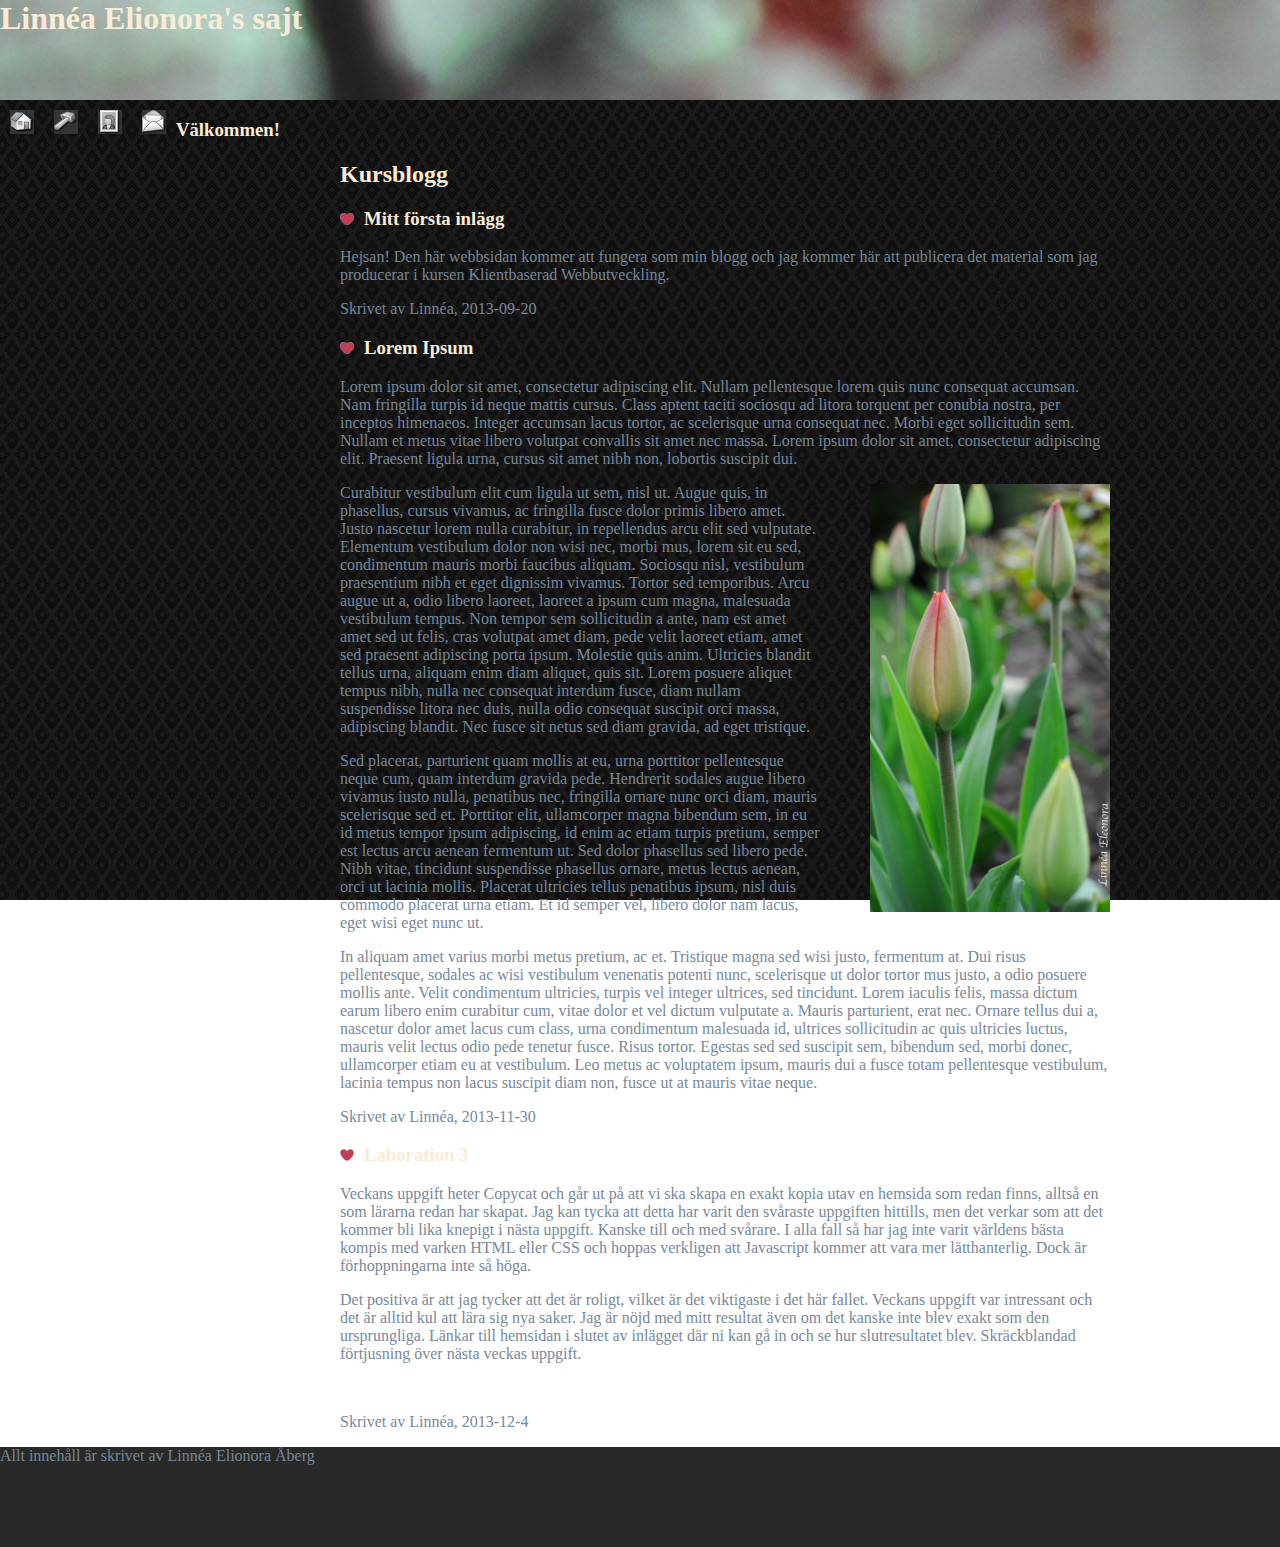
<file: index.html>
<!doctype html>
<html lang="sv"> 
    <head>
        <meta charset="utf-8"/>
            <title>Linnéa Elionora</title>
        <link rel="stylesheet" href="css/style.css" />
    </head> 
    
    
<body>
    
    <div id="header">
            <header>
            <h1>Linnéa Elionora's sajt</h1>
            </header>
    </div> <!-- slut header -->
    
    <div id="menu"> 
            <div id="menuChoises">
                <div id="social-list">
            
                    <div id="start"><a id="hem" href="index.html">Start</a></div>
                
                    <div class="list"><a id="hammare" href="Pages/Laborationer.html">Laborationer</a></div>
                
                    <div class="list"><a id="presentation" href="Pages/Presentation.html">Presentation</a></div>
                
                    <div class="list"><a id="kontakt" href="Pages/Kontakt.html">Kontakt</a></div>
                
                </div>
            </div>
        
    </div> <!-- slut menu -->
    
    
    <div id="container">
        
            
        <h3>Välkommen!</h3>
        
        
            
        <div id="content">   
        <h2>Kursblogg</h2>
            
            <div class="post">
        <h3><div class="heartIcon"><img src="css/pics/heart.png" width="14" height="12" id="icon" alt="heart" /></div>Mitt första inlägg</h3>
            
                <p>Hejsan! Den här webbsidan kommer att fungera som min blogg och jag kommer
                här att publicera det material som jag producerar i kursen Klientbaserad Webbutveckling.</p>
                <p>Skrivet av Linnéa, 2013-09-20</p> 
                
            </div> <!-- slut post -->
            
            <div class="post">
        <h3><div class="heartIcon"><img src="css/pics/heart.png" width="14" height="12" id="icon" alt="heart" /></div> Lorem Ipsum</h3>
                
                <p>Lorem ipsum dolor sit amet, consectetur adipiscing elit. Nullam pellentesque lorem quis 
                nunc consequat accumsan. Nam fringilla turpis id neque mattis cursus. Class aptent taciti 
                sociosqu ad litora torquent per conubia nostra, per inceptos himenaeos. Integer accumsan 
                lacus tortor, ac scelerisque urna consequat nec. Morbi eget sollicitudin sem. Nullam et metus 
                vitae libero volutpat convallis sit amet nec massa. Lorem ipsum dolor sit amet, consectetur 
                adipiscing elit. Praesent ligula urna, cursus sit amet nibh non, lobortis suscipit dui.</p>
                <div class="bildTulpaner"><img src="Pics/DSC_0573.jpg" width="240" height="428" id="tulpaner" alt="tulpaner" /></div>
                <p>Curabitur vestibulum elit cum ligula ut sem, nisl ut. Augue quis, in phasellus, cursus 
                vivamus, ac fringilla fusce dolor primis libero amet. Justo nascetur lorem nulla curabitur, in 
                repellendus arcu elit sed vulputate. Elementum vestibulum dolor non wisi nec, morbi mus, lorem 
                sit eu sed, condimentum mauris morbi faucibus aliquam. Sociosqu nisl, vestibulum praesentium 
                nibh et eget dignissim vivamus. Tortor sed temporibus. Arcu augue ut a, odio libero laoreet, 
                laoreet a ipsum cum magna, malesuada vestibulum tempus. Non tempor sem sollicitudin a ante, nam 
                est amet amet sed ut felis, cras volutpat amet diam, pede velit laoreet etiam, amet sed praesent 
                adipiscing porta ipsum. Molestie quis anim. Ultricies blandit tellus urna, aliquam enim diam 
                aliquet, quis sit. Lorem posuere aliquet tempus nibh, nulla nec consequat interdum fusce, diam 
                nullam suspendisse litora nec duis, nulla odio consequat suscipit orci massa, adipiscing blandit. 
                Nec fusce sit netus sed diam gravida, ad eget tristique.</p>
                <p>Sed placerat, parturient quam mollis at eu, urna porttitor pellentesque neque cum, quam interdum 
                gravida pede. Hendrerit sodales augue libero vivamus iusto nulla, penatibus nec, fringilla ornare 
                nunc orci diam, mauris scelerisque sed et. Porttitor elit, ullamcorper magna bibendum sem, in eu id 
                metus tempor ipsum adipiscing, id enim ac etiam turpis pretium, semper est lectus arcu aenean 
                fermentum ut. Sed dolor phasellus sed libero pede. Nibh vitae, tincidunt suspendisse phasellus ornare, 
                metus lectus aenean, orci ut lacinia mollis. Placerat ultricies tellus penatibus ipsum, nisl duis 
                commodo placerat urna etiam. Et id semper vel, libero dolor nam lacus, eget wisi eget nunc ut.</p>
                <p>In aliquam amet varius morbi metus pretium, ac et. Tristique magna sed wisi justo, fermentum at. 
                Dui risus pellentesque, sodales ac wisi vestibulum venenatis potenti nunc, scelerisque ut dolor tortor 
                mus justo, a odio posuere mollis ante. Velit condimentum ultricies, turpis vel integer ultrices, sed 
                tincidunt. Lorem iaculis felis, massa dictum earum libero enim curabitur cum, vitae dolor et vel dictum 
                vulputate a. Mauris parturient, erat nec. Ornare tellus dui a, nascetur dolor amet lacus cum class, 
                urna condimentum malesuada id, ultrices sollicitudin ac quis ultricies luctus, mauris velit lectus odio 
                pede tenetur fusce. Risus tortor. Egestas sed sed suscipit sem, bibendum sed, morbi donec, ullamcorper 
                etiam eu at vestibulum. Leo metus ac voluptatem ipsum, mauris dui a fusce totam pellentesque vestibulum, 
                lacinia tempus non lacus suscipit diam non, fusce ut at mauris vitae neque.</p>
                
                <p>Skrivet av Linnéa, 2013-11-30</p>
            
            <h3><div class="heartIcon"><img src="css/pics/heart.png" width="14" height="12" id="icon" alt="heart" /></div> Laboration 3 </h3>    
            
                <p>Veckans uppgift heter Copycat och går ut på att vi ska skapa en exakt kopia utav en hemsida som redan
                    finns, alltså en som lärarna redan har skapat. Jag kan tycka att detta har varit den svåraste uppgiften 
                    hittills, men det verkar som att det kommer bli lika knepigt i nästa uppgift. Kanske till och med svårare.
                    I alla fall så har jag inte varit världens bästa kompis med varken HTML eller CSS och hoppas verkligen 
                    att Javascript kommer att vara mer lätthanterlig. Dock är förhoppningarna inte så höga.</p>
                <p>Det positiva är att jag tycker att det är roligt, vilket är det viktigaste i det här fallet. Veckans uppgift 
                    var intressant och det är alltid kul att lära sig nya saker. Jag är nöjd med mitt resultat även om det
                    kanske inte blev exakt som den ursprungliga. Länkar till hemsidan i slutet av inlägget där ni kan gå in
                    och se hur slutresultatet blev. Skräckblandad förtjusning över nästa veckas uppgift.</p>
                <p><a href="https://c9.io/la222pp/uppgift-3-3/workspace/index.html"> Copycat</a></p>   
                    
                <p>Skrivet av Linnéa, 2013-12-4</p>
                   
        </div> <!-- slut content -->
     </div> <!-- slut container -->
</div>
     
                <div id="footer">
                    <p>Allt innehåll är skrivet av Linnéa Elionora Åberg</p>
                </div> <!-- slut footer -->
       
        
        
        
        
        
        
        
</body>
    
</html>
</file>
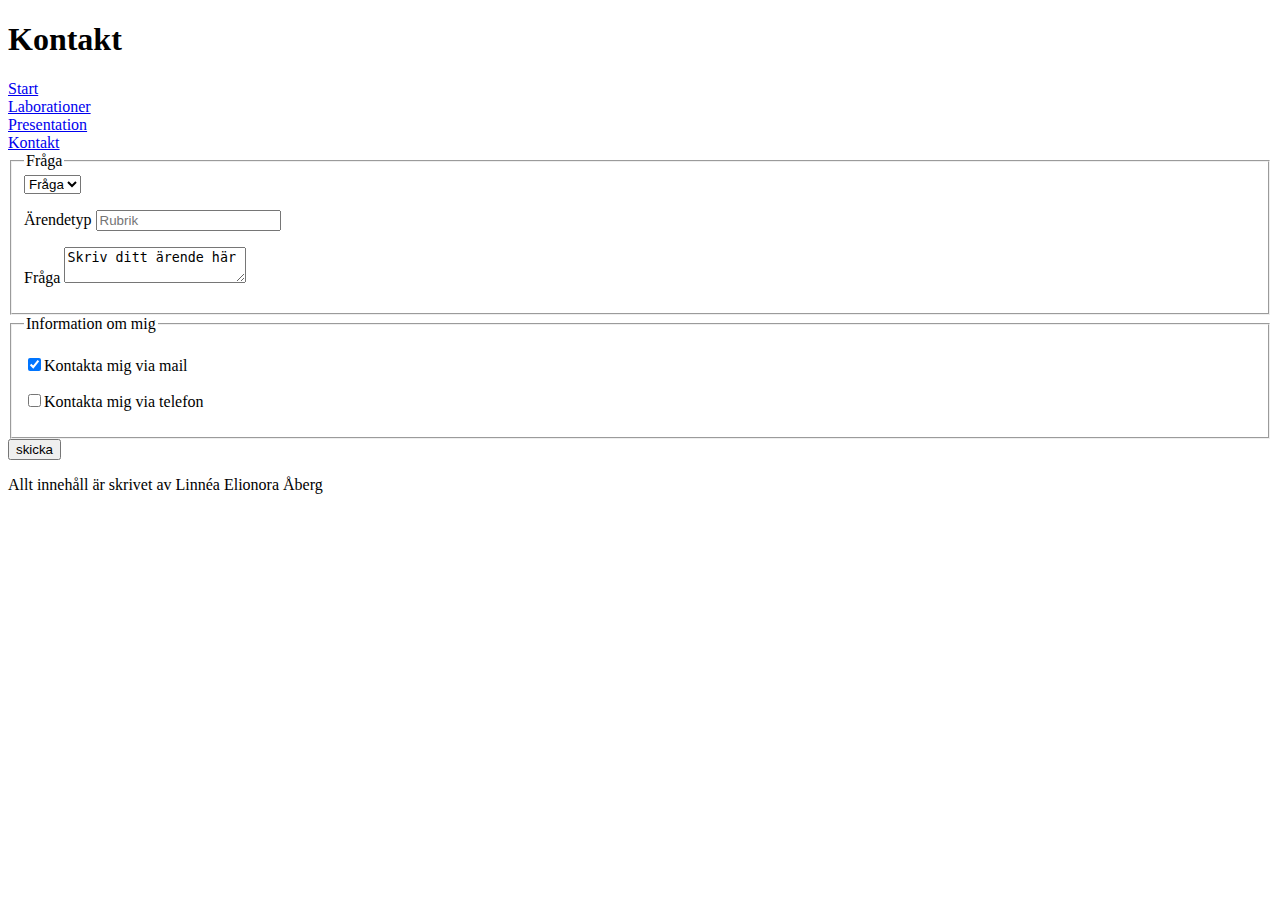
<file: Pages/Kontakt.html>
<!doctype html>
<html lang="sv">
    
     <head>
           <meta charset="utf-8"/>
           <title> Linnéa Elionora </title>
           <link rel="stylesheet" href="https://c9.io/la222pp/1dv450_la222pp/workspace/css/style.css" />
    </head>
     
     <body>
     
        <div id="header">
        <h1> Kontakt </h1>
        </div>
        
    <div id="menu"> 
            <div id="menuChoises">
                <div id="social-list">
            
                    <div class="list"><a id="hem" href="../index.html">Start</a></div>
                
                    <div class="list"><a id="hammare" href="../Pages/Laborationer.html">Laborationer</a></div>
                
                    <div class="list"><a id="presentation" href="../Pages/Presentation.html">Presentation</a></div>
                
                    <div id="kontakt"><a id="kontakt" href="../Pages/Kontakt.html">Kontakt</a></div>
                
                </div>
            </div>
    </div>
    
<div id="container">

    <div id="content">
        
    <form method="post">
    
        <fieldset>
            <legend>Fråga</legend>
        
    
        <select name="Fråga">
            <option value="Fråga">Fråga</option>
            <option value="Fråga">Fråga</option>
            <option value="Fråga">Fråga</option>
        </select> 
        
        
        <p>Ärendetyp <input type="text" name="ärende" placeholder="Rubrik" size="20" /></p>
        
        <p>Fråga <textarea name="Fråga" rows="2" cols="20">Skriv ditt ärende här</textarea></p>
        </fieldset>
        
        <fieldset>
            <legend>Information om mig</legend>
                <p><input type="checkbox" name="Kontaktinformation" value="Kontakta mig via mail" checked="checked" />Kontakta mig via mail</p>
                <p><input type="checkbox" name="kontaktinformation" value="Kontakta mig via telefon" />Kontakta mig via telefon</p>
        </fieldset>
                <input type="submit" name="skicka" value="skicka"/>
        
        
        
    </form>
      
        </div> <!-- slut content -->  
    </div> <!-- slut container -->  
        
        
                <div id="footer">
                    <p>Allt innehåll är skrivet av Linnéa Elionora Åberg</p>
                </div> <!-- slut footer -->    
        
        
    </body>    
</html>
</file>
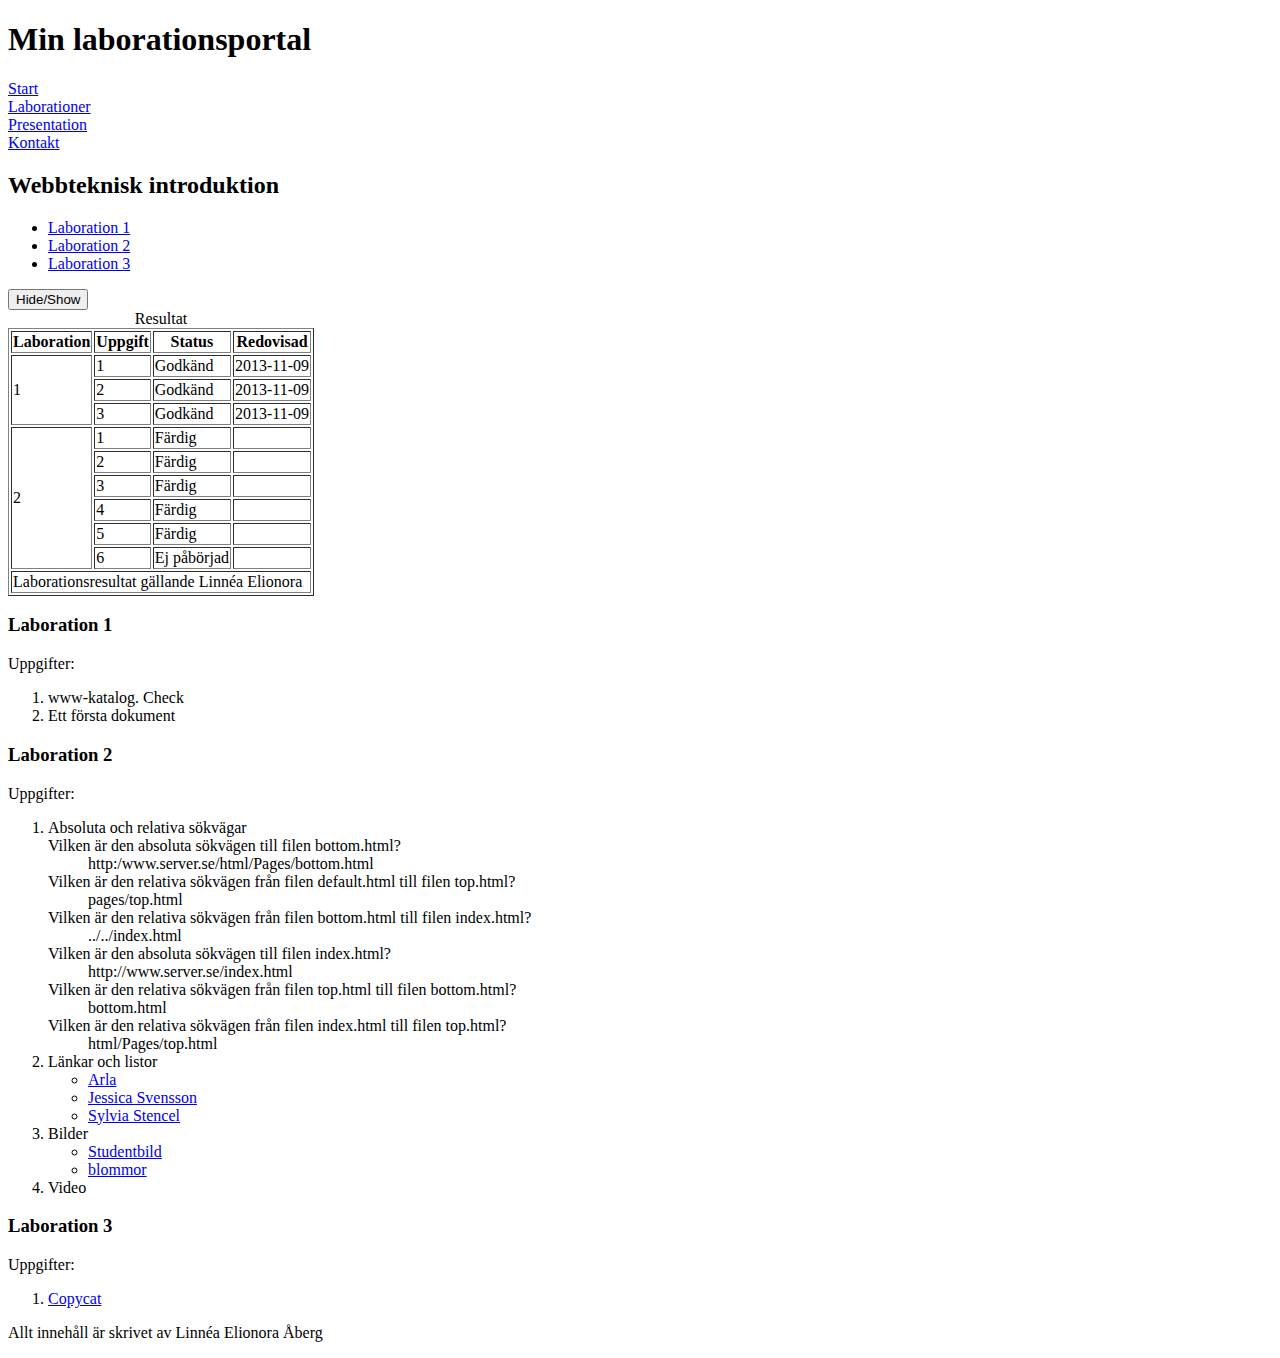
<file: Pages/Laborationer.html>
<!doctype html>
<html lang="sv"> 
    <head>
        <meta charset="utf-8"/>
        <title>Linnéa Elionora</title>
        <link rel="stylesheet" href="https://c9.io/la222pp/1dv450_la222pp/workspace/css/style.css" />
    </head> 
    
    
<body>
    
        <div id="header">
        <h1>Min laborationsportal</h1> 
        </div>
    
    <div id="menu">
        <div id="menuChoises">
            <div id="social-list">
            
                <div class="list"><a id="hem" href="../index.html">Start</a></div>
                
                <div id="laborationer"><a id="hammare" href="../Pages/Laborationer.html">Laborationer</a></div>
                
                <div class="list"><a id="presentation" href="../Pages/Presentation.html">Presentation</a></div>
                
                <div class="list"><a id="kontakt" href="../Pages/Kontakt.html">Kontakt</a></div>
            
            </div>
        </div>    
    </div> <!-- slut menu -->    
    
    <div id="container">
        
        <div id="content">    
        <h2>Webbteknisk introduktion</h2>    
            <ul>
                <li><a href="#Laboration1">Laboration 1</a></li>
                <li><a href="#Laboration2">Laboration 2</a></li>
                <li><a href="#Laboration3">Laboration 3</a></li>
            </ul>
            
        <button id="buttn">Hide/Show</button>
            
            <div id="tableContent" class="show">
            
            <table border="1">
                <caption>Resultat</caption>
                    <thead>
                    <tr>
                        <th>Laboration</th>
                        <th>Uppgift</th>
                        <th>Status</th>
                        <th>Redovisad</th>
                    </tr>
                    </thead>
                    
                    <tbody>
                    <tr>
                        <td rowspan="3"> 1 </td>
                        <td>1</td>
                        <td>Godkänd</td>
                        <td>2013-11-09</td>
                    </tr>
                    
                    <tr>
                        <td>2</td>
                        <td>Godkänd</td>
                        <td>2013-11-09</td>
                    </tr>
                    
                    <tr>
                        <td>3</td>
                        <td>Godkänd</td>
                        <td>2013-11-09</td>
                    </tr>
                    
                    <tr>
                        <td rowspan="6"> 2 </td>
                        <td>1</td>
                        <td>Färdig</td>
                        <td></td>
                    </tr>
                    
                    <tr>
                        <td>2</td>
                        <td>Färdig</td>
                        <td></td>
                    </tr>
                    
                    <tr>
                        <td>3</td>
                        <td>Färdig</td>
                        <td></td>
                    </tr>
                    
                    <tr>
                        <td>4</td>
                        <td>Färdig</td>
                        <td></td>
                    </tr>
                    
                    <tr>
                        <td>5</td>
                        <td>Färdig</td>
                        <td></td>
                    </tr>
                    
                    <tr>
                        <td>6</td>
                        <td>Ej påbörjad</td>
                        <td></td>
                    </tr>
                    </tbody>
                    
                    <tfoot>
                    <tr>
                        <td colspan="4"> Laborationsresultat gällande Linnéa Elionora</td>
                    </tr>
                    </tfoot>
                
            </table>
            </div>
            
            
        <h3 id="Laboration1"> Laboration 1</h3>
            
            <p>Uppgifter:</p>
            
            <ol>
                <li>www-katalog. Check</li>
                <li>Ett första dokument</li>
            </ol>
            
        <h3 id="Laboration2"> Laboration 2</h3>
            
            <p>Uppgifter:</p>
            
            <ol>
                <li>Absoluta och relativa sökvägar
                    <dl>
                    
                    <dt>Vilken är den absoluta sökvägen till filen bottom.html?</dt>
                        <dd>http:/www.server.se/html/Pages/bottom.html</dd>
                    <dt>Vilken är den relativa sökvägen från filen default.html till filen top.html?</dt>
                        <dd>pages/top.html</dd>
                    <dt>Vilken är den relativa sökvägen från filen bottom.html till filen index.html?</dt>
                        <dd>../../index.html</dd>
                    <dt>Vilken är den absoluta sökvägen till filen index.html?</dt>
                        <dd>http://www.server.se/index.html</dd>
                    <dt>Vilken är den relativa sökvägen från filen top.html till filen bottom.html?</dt>
                        <dd>bottom.html</dd>
                    <dt>Vilken är den relativa sökvägen från filen index.html till filen top.html?</dt>
                        <dd>html/Pages/top.html</dd>
                    </dl>
                </li>
                
                <li>Länkar och listor
                
                    <ul> 
                        <li><a href="http://www.arla.se">Arla</a></li>
                        <li><a href="http://www.nattstad.se/jessiikasvensson">Jessica Svensson</a></li>
                        <li><a href="http://sylvia.blo.gg">Sylvia Stencel</a></li>
                    </ul>
                </li>    
                
                <li>Bilder
                    <ul>
                        <li><a href="Presentation.html#studentdagen"> Studentbild </a></li>
                        <li><a href="../index.html#tulpaner">blommor</a></li>
                    </ul>
                </li>   
                    
                <li>Video</li>
            </ol>
                
        <h3 id="Laboration3"> Laboration 3</h3>
            
            <p>Uppgifter:</p>
                
            <ol>
                <li><a href="https://c9.io/la222pp/uppgift-3-3/workspace/index.html"> Copycat</a></li>
            </ol>
            
            
        </div> <!-- slut content -->
    </div> <!-- slut container -->    
        
        
                <div id="footer">
                    <p>Allt innehåll är skrivet av Linnéa Elionora Åberg</p>
                </div> <!-- slut footer -->
        
        
        
    
    </body>
    <script src="../hideshow.js"></script>
</html>
</file>
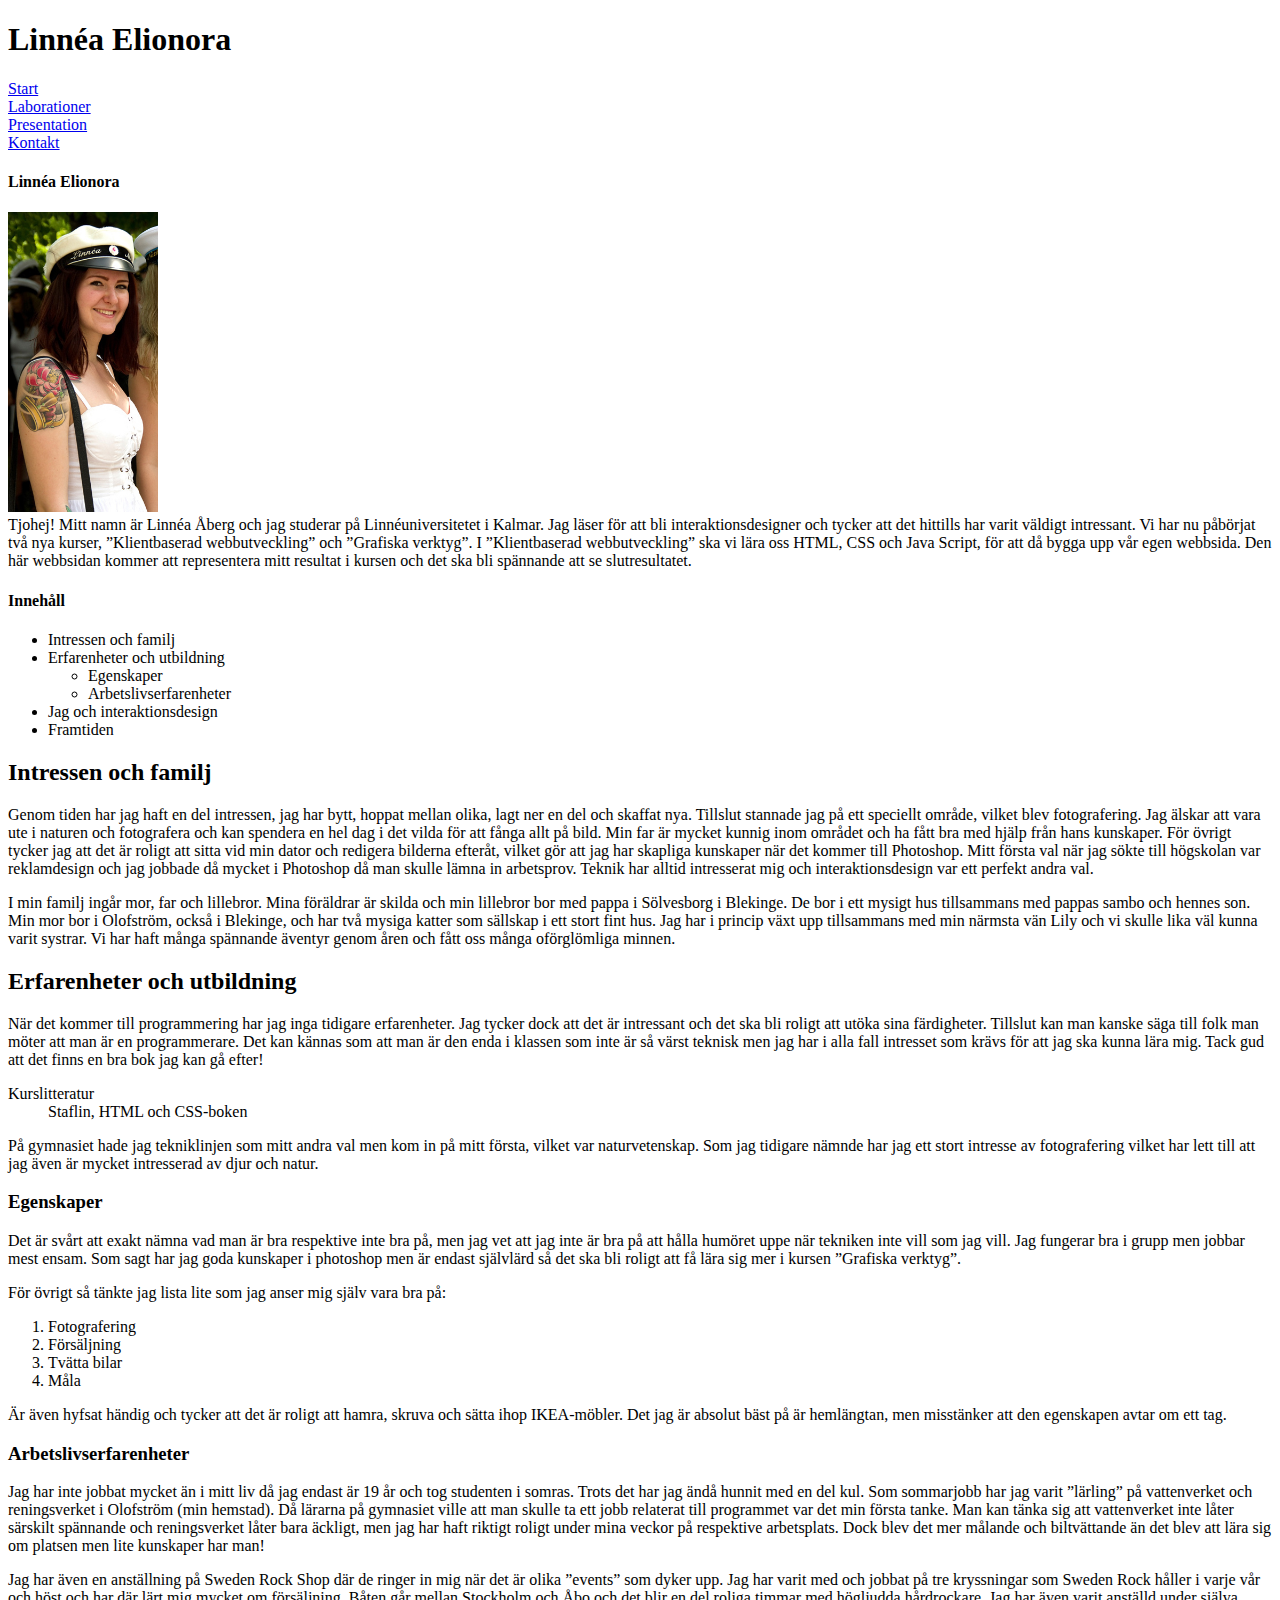
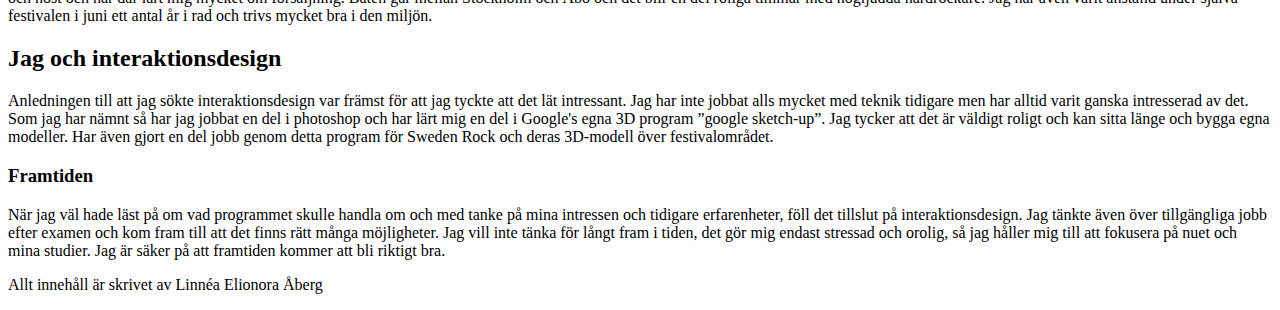
<file: Pages/Presentation.html>
<!doctype html>
<html lang="sv"> 
    <head> 
        <meta charset="utf-8"/>
        <title>Linneá's sida</title>
        <link rel="stylesheet" href="https://c9.io/la222pp/1dv450_la222pp/workspace/css/style.css" />
    </head>
    
<body>
    
        <div id="header">
        <h1>Linnéa Elionora</h1>
        </div>
        
        <div id="menu">
            <div id="menuChoises">
                <div id="social-list">
                
                    <div class="list"><a id="hem" href="../index.html">Start</a></div>
                
                    <div class="list"><a id="hammare" href="../Pages/Laborationer.html">Laborationer</a></div>
                
                    <div id="presentation"><a id="presentation" href="../Pages/Presentation.html">Presentation</a></div>
            
                    <div class="list"><a id="kontakt" href="../Pages/Kontakt.html">Kontakt</a></div>
                
                </div>
            </div>
        </div> <!-- slut menu -->
         
    <div id="container">     
            
        <div id="content">
        
        <h4>Linnéa Elionora</h4>
        
            <p><div class="picMe"><img src="../Pics/Kyrkan-2013.jpg" width="150" height="300" id="studentdagen" alt="Jag" /></div>
            Tjohej! Mitt namn är Linnéa Åberg och jag studerar på Linnéuniversitetet i Kalmar. 
            Jag läser för att bli interaktionsdesigner och tycker att det hittills har varit väldigt
            intressant. Vi har nu påbörjat två nya kurser, ”Klientbaserad webbutveckling” och 
            ”Grafiska verktyg”.  I ”Klientbaserad webbutveckling” ska vi lära oss HTML, CSS och Java
            Script, för att då bygga upp vår egen webbsida. Den här webbsidan kommer att representera 
            mitt resultat i kursen och det ska bli spännande att se slutresultatet.</p>
           
<!-- Navigation start -->            
            
        <div id="förklaring">    
        <h4>Innehåll</h4>
            
            <ul>
                <li>Intressen och familj</li>
                <li>Erfarenheter och utbildning
                    
                    <ul>
                        <li>Egenskaper</li>
                        <li>Arbetslivserfarenheter</li>
                    </ul>  
                    
                </li>
                    
                <li>Jag och interaktionsdesign</li>    
                <li>Framtiden</li>
            </ul>   
        </div> <!-- förklaring end -->
        
<!-- Navigation end -->            
            
        <h2>Intressen och familj</h2>
        
            <p>Genom tiden har jag haft en del intressen, jag har bytt, hoppat mellan olika, lagt ner 
            en del och skaffat nya. Tillslut stannade jag på ett speciellt område, vilket blev 
            fotografering. Jag älskar att vara ute i naturen och fotografera och kan spendera en hel 
            dag i det vilda för att fånga allt på bild. Min far är mycket kunnig inom området och ha 
            fått bra med hjälp från hans kunskaper. För övrigt tycker jag att det är roligt att sitta 
            vid min dator och redigera bilderna efteråt, vilket gör att jag har skapliga kunskaper när 
            det kommer till Photoshop. Mitt första val när jag sökte till högskolan var reklamdesign 
            och jag jobbade då mycket i Photoshop då man skulle lämna in arbetsprov. Teknik har alltid 
            intresserat mig och interaktionsdesign var ett perfekt andra val. </p>
            <p>I min familj ingår mor, far och lillebror. Mina föräldrar är skilda och min lillebror 
            bor med pappa i Sölvesborg i Blekinge. De bor i ett mysigt hus tillsammans med pappas sambo 
            och hennes son. Min mor bor i Olofström, också i Blekinge, och har två mysiga katter som 
            sällskap i ett stort fint hus. Jag har i princip växt upp tillsammans med min närmsta vän 
            Lily och vi skulle lika väl kunna varit systrar. Vi har haft många spännande äventyr genom 
            åren och fått oss många oförglömliga minnen.</p>
        
        <h2>Erfarenheter och utbildning</h2>
        
            <p>När det kommer till programmering har jag inga tidigare erfarenheter. Jag tycker dock 
            att det är intressant och det ska bli roligt att utöka sina färdigheter. Tillslut kan man 
            kanske säga till folk man möter att man är en programmerare. Det kan kännas som att man är 
            den enda i klassen som inte är så värst teknisk men jag har i alla fall intresset som krävs 
            för att jag ska kunna lära mig. Tack gud att det finns en bra bok jag kan gå efter!</p> 
            
                <dl>
                    <dt>Kurslitteratur</dt>
                    <dd>Staflin, HTML och CSS-boken</dd>
                </dl>
                
            
            <p>På gymnasiet hade jag tekniklinjen som mitt andra 
            val men kom in på mitt första, vilket var naturvetenskap. Som jag tidigare nämnde har jag ett 
            stort intresse av fotografering vilket har lett till att jag även är mycket intresserad av 
            djur och natur.</p>
        
        <h3>Egenskaper</h3>
        
            <p>Det är svårt att exakt nämna vad man är bra respektive inte bra på, men jag vet att jag 
            inte är bra på att hålla humöret uppe när tekniken inte vill som jag vill. Jag fungerar bra 
            i grupp men jobbar mest ensam. Som sagt har jag goda kunskaper i photoshop men är endast 
            självlärd så det ska bli roligt att få lära sig mer i kursen ”Grafiska verktyg”. </p>
            <p>För övrigt så tänkte jag lista lite som jag anser mig själv vara bra på:</p>
                
                <ol> 
                    <li>Fotografering</li>
                    <li>Försäljning</li>
                    <li>Tvätta bilar</li>
                    <li>Måla</li>
                </ol>
            
            <p>Är även hyfsat händig och tycker att det är roligt att hamra, skruva och sätta ihop 
            IKEA-möbler. Det jag är absolut bäst på är hemlängtan, men misstänker att den egenskapen 
            avtar om ett tag. </p>
        
        <h3>Arbetslivserfarenheter</h3>
        
            <p>Jag har inte jobbat mycket än i mitt liv då jag endast är 19 år och tog studenten i somras. 
            Trots det har jag ändå hunnit med en del kul. Som sommarjobb har jag varit ”lärling” på 
            vattenverket och reningsverket i Olofström (min hemstad). Då lärarna på gymnasiet ville att man 
            skulle ta ett jobb relaterat till programmet var det min första tanke. Man kan tänka sig att 
            vattenverket inte låter särskilt spännande och reningsverket låter bara äckligt, men jag har 
            haft riktigt roligt under mina veckor på respektive arbetsplats. Dock blev det mer målande och 
            biltvättande än det blev att lära sig om platsen men lite kunskaper har man!</p>
            <p>Jag har även en anställning på Sweden Rock Shop där de ringer in mig när det är olika ”events” 
            som dyker upp. Jag har varit med och jobbat på tre kryssningar som Sweden Rock håller i varje vår 
            och höst och har där lärt mig mycket om försäljning. Båten går mellan Stockholm och Åbo och det 
            blir en del roliga timmar med högljudda hårdrockare. Jag har även varit anställd under själva 
            festivalen i juni ett antal år i rad och trivs mycket bra i den miljön.</p>
        
        <h2>Jag och interaktionsdesign</h2>
        
            <p>Anledningen till att jag sökte interaktionsdesign var främst för att jag tyckte att det lät 
            intressant. Jag har inte jobbat alls mycket med teknik tidigare men har alltid varit ganska 
            intresserad av det. Som jag har nämnt så har jag jobbat en del i photoshop och har lärt mig en del 
            i Google's egna 3D program ”google sketch-up”. Jag tycker att det är väldigt roligt och kan sitta 
            länge och bygga egna modeller. Har även gjort en del jobb genom detta program för Sweden Rock och 
            deras 3D-modell över festivalområdet.</p>
            
        <h3>Framtiden</h3>
        
            <p>När jag väl hade läst på om vad programmet skulle handla om och med tanke på mina intressen och 
            tidigare erfarenheter, föll det tillslut på interaktionsdesign. Jag tänkte även över tillgängliga 
            jobb efter examen och kom fram till att det finns rätt många möjligheter. Jag vill inte tänka för 
            långt fram i tiden, det gör mig endast stressad och orolig, så jag håller mig till att fokusera på 
            nuet och mina studier. Jag är säker på att framtiden kommer att bli riktigt bra. </p>
   
        </div> <!-- slut content -->    
    </div> <!-- slut container -->
                <div id="footer">
                    <p>Allt innehåll är skrivet av Linnéa Elionora Åberg</p>
                </div> <!-- slut footer -->
        
    </body>
    
    
    
    
    
</html>
</file>
<file: css/style.css>
@media print {
    body { font-family: Georgia, Times, serif; font-size: 10pt; }
    body { color: #000000; background-color: #ffffff; }
    p { font-family: Georgia, Times, serif; font-size: 12pt; }
    a:link { color: #0000cc; text-decoration: underline; } 
    a:after{content:" (" attr(href) ") ";font-size:0.8em;font-weight:normal; }
    
    #menu {display:none;}
    #container {float:none;}
    #content {float:none; width:auto; margin-left:10px;}
}    

body {
    color:#FAEBD7;
    font-family:times;
    font-size:1EM;
    background:url(pics/pattern.jpg);
    background-attachment: fixed;
    background-repeat:repeat;
    margin: 0;
    padding: 0;
}

h1{margin:0;}

#container {
    width:960px;
    margin-right:auto;
    margin-left:auto;
}

#header {
    background-color:#292929;
    background:url(pics/DSC_0605.jpg);
    background-attachment:fixed;
    font-family:georgia;
    height:100px;
}

.show {
    display:block;
}

.hide {
    display:none;
}

/* menyer */


p {color: #778899;}  
a:link    {color:white;}
a:visited {color:#778899;}
a:focus   {color:#545554;}
a:hover   {color:#FAEBD7;}
a:active  {background-color:#353535; color:545554;}

/* menu
#menu {
    font-family:tahoma;
    width:100%;
    background-color:#353535;
    height:40px;
}

#menuChoises {
    margin-left:auto;
    margin-right:auto;
    width:960px;
}

#start {
    background-color:#252525; 
    color:black;
    float:left;
    margin:5px;
    border:1px solid #252525;
}

#presentation {
   background-color:#252525; 
   color:black; 
   float:left;
   margin:5px;
   border:1px solid #252525;
}

#laborationer {
   background-color:#252525; 
   color:black; 
   float:left;
   margin:5px;
   border:1px solid #252525;
}

#kontakt {
   background-color:#252525; 
   color:black; 
   float:left;
   margin:5px;
   border:1px solid #252525;
}

.list {
    background-color:#353535;
    float:left;
    margin:5px;
    border:1px solid #252525;
}

/* end menyer */

#social-list {
   background-color: #353535 ; 
}

#social-list a {
    width:24px;
    height:24px;
    margin:10px;
    display:block;
    background-image:url(pics/sprite.png);
    background-color: #353535 ;
    text-indent:-99999px;
}

#social-list li {
    float:left;
    list-style-type:none;
}

#hem { background-position: 0 312px; float:left; }
#hem:hover { background-position: 0 360px; float:left;}

#hammare { background-position: 0 216px; float:left; }
#hammare:hover { background-position: 0 264px; float:left; }

#presentation { background-position: 0 120px; float:left; }
#presentation:hover { background-position: 0 168px; float:left; }

#kontakt { background-position: 0 24px; float:left; }
#kontakt:hover { background-position: 0 72px; float:left; }

#content {
    margin-right:10px;
    margin-left:180px;
}

#footer {
    background-color:#292929;
    height:100px;
}

/* Kontakt.html */

#tillbaka {
    color:#778899;
    margin-left:20px;
}
/* end Kontakt.html */


.bildTulpaner {
    float:right;
    margin-left:50px;
}

.picMe {
    float:left;
    margin-right:50px;
}

.heartIcon {
    float:left;
    margin-right:10px;
    
}
</file>
